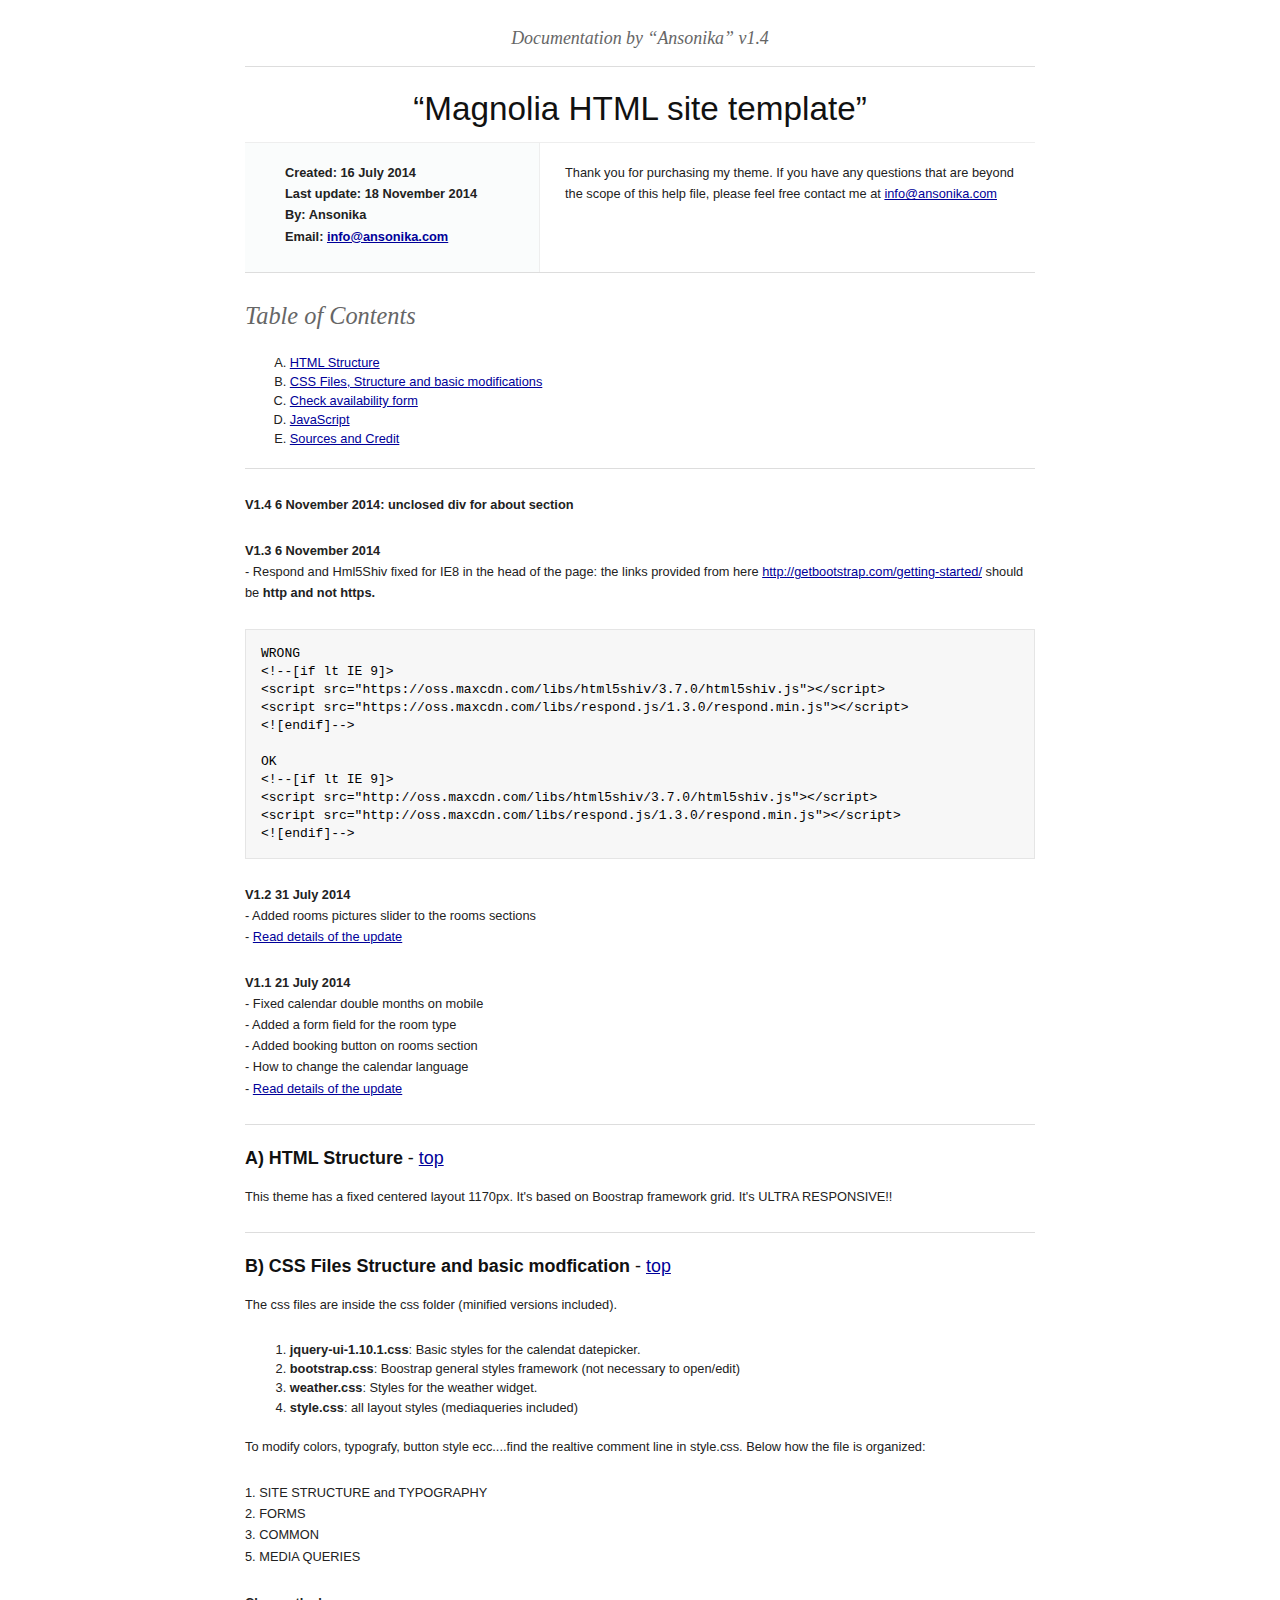
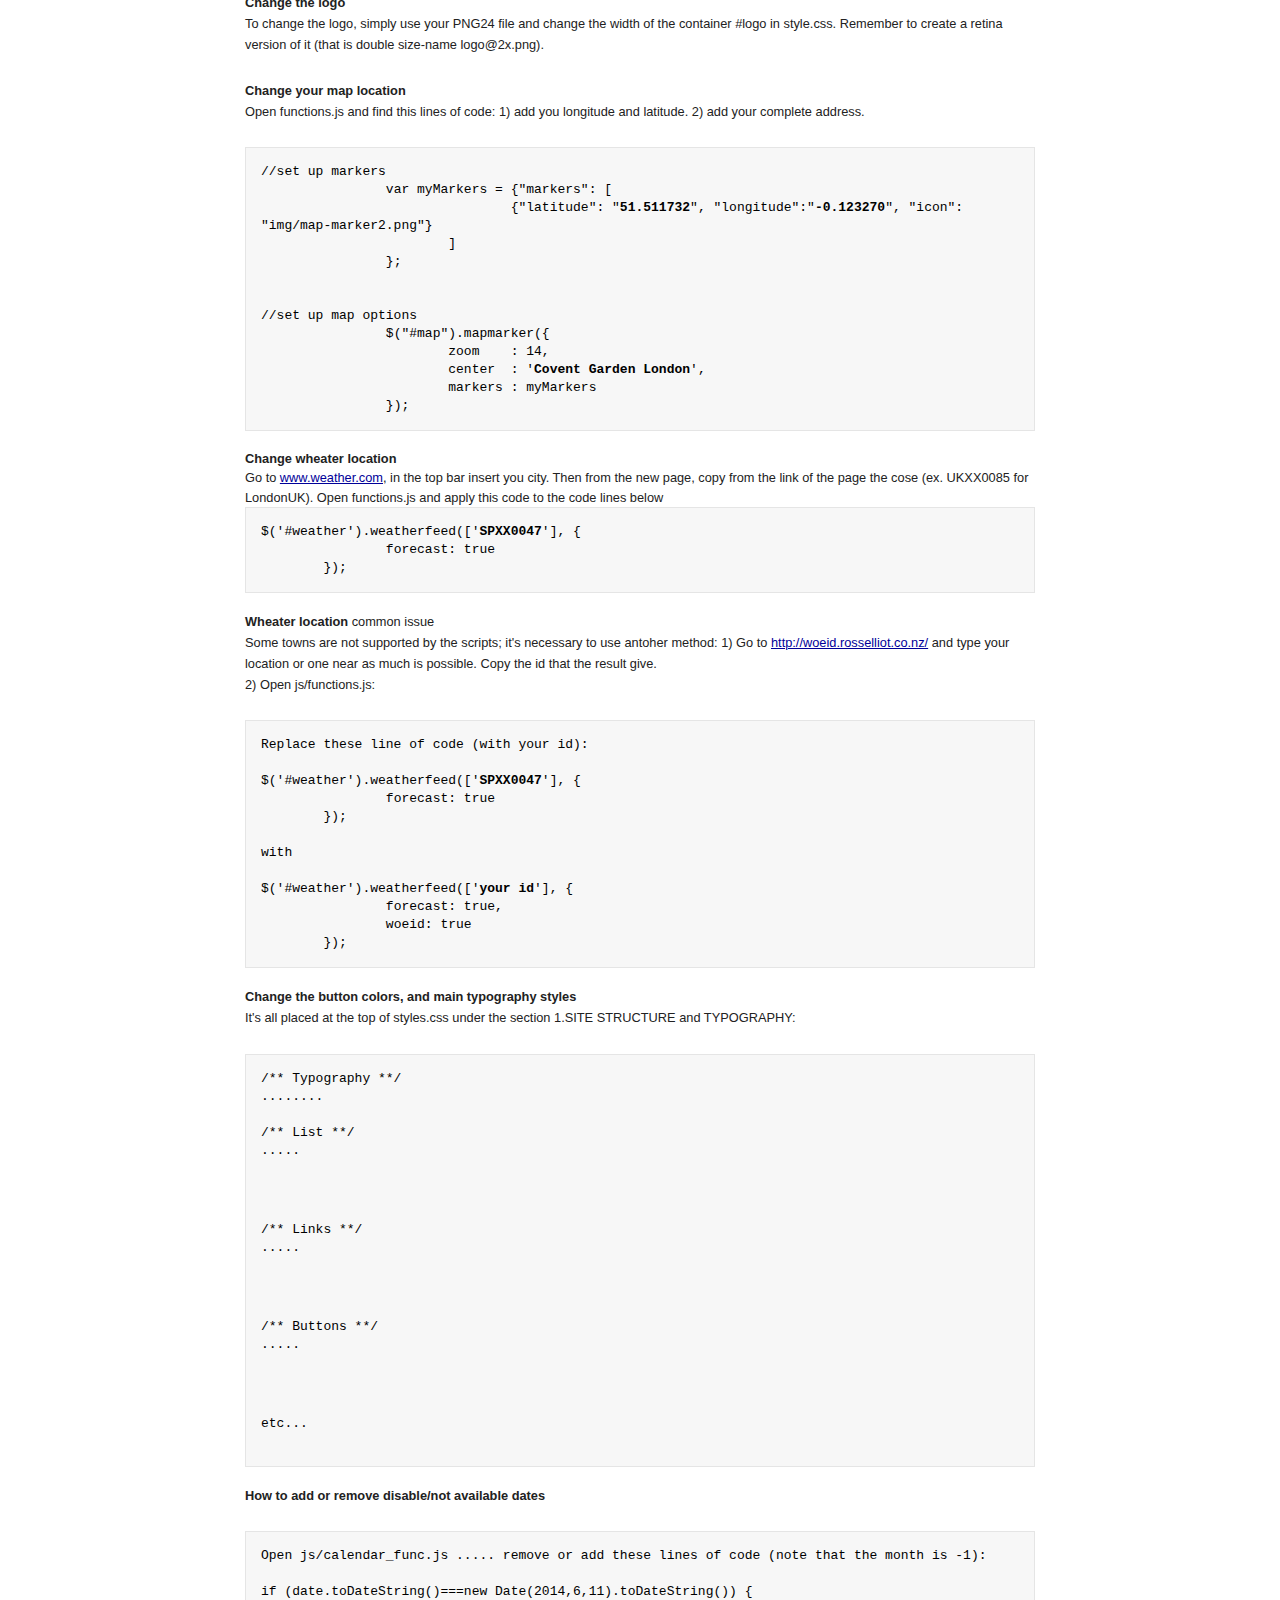
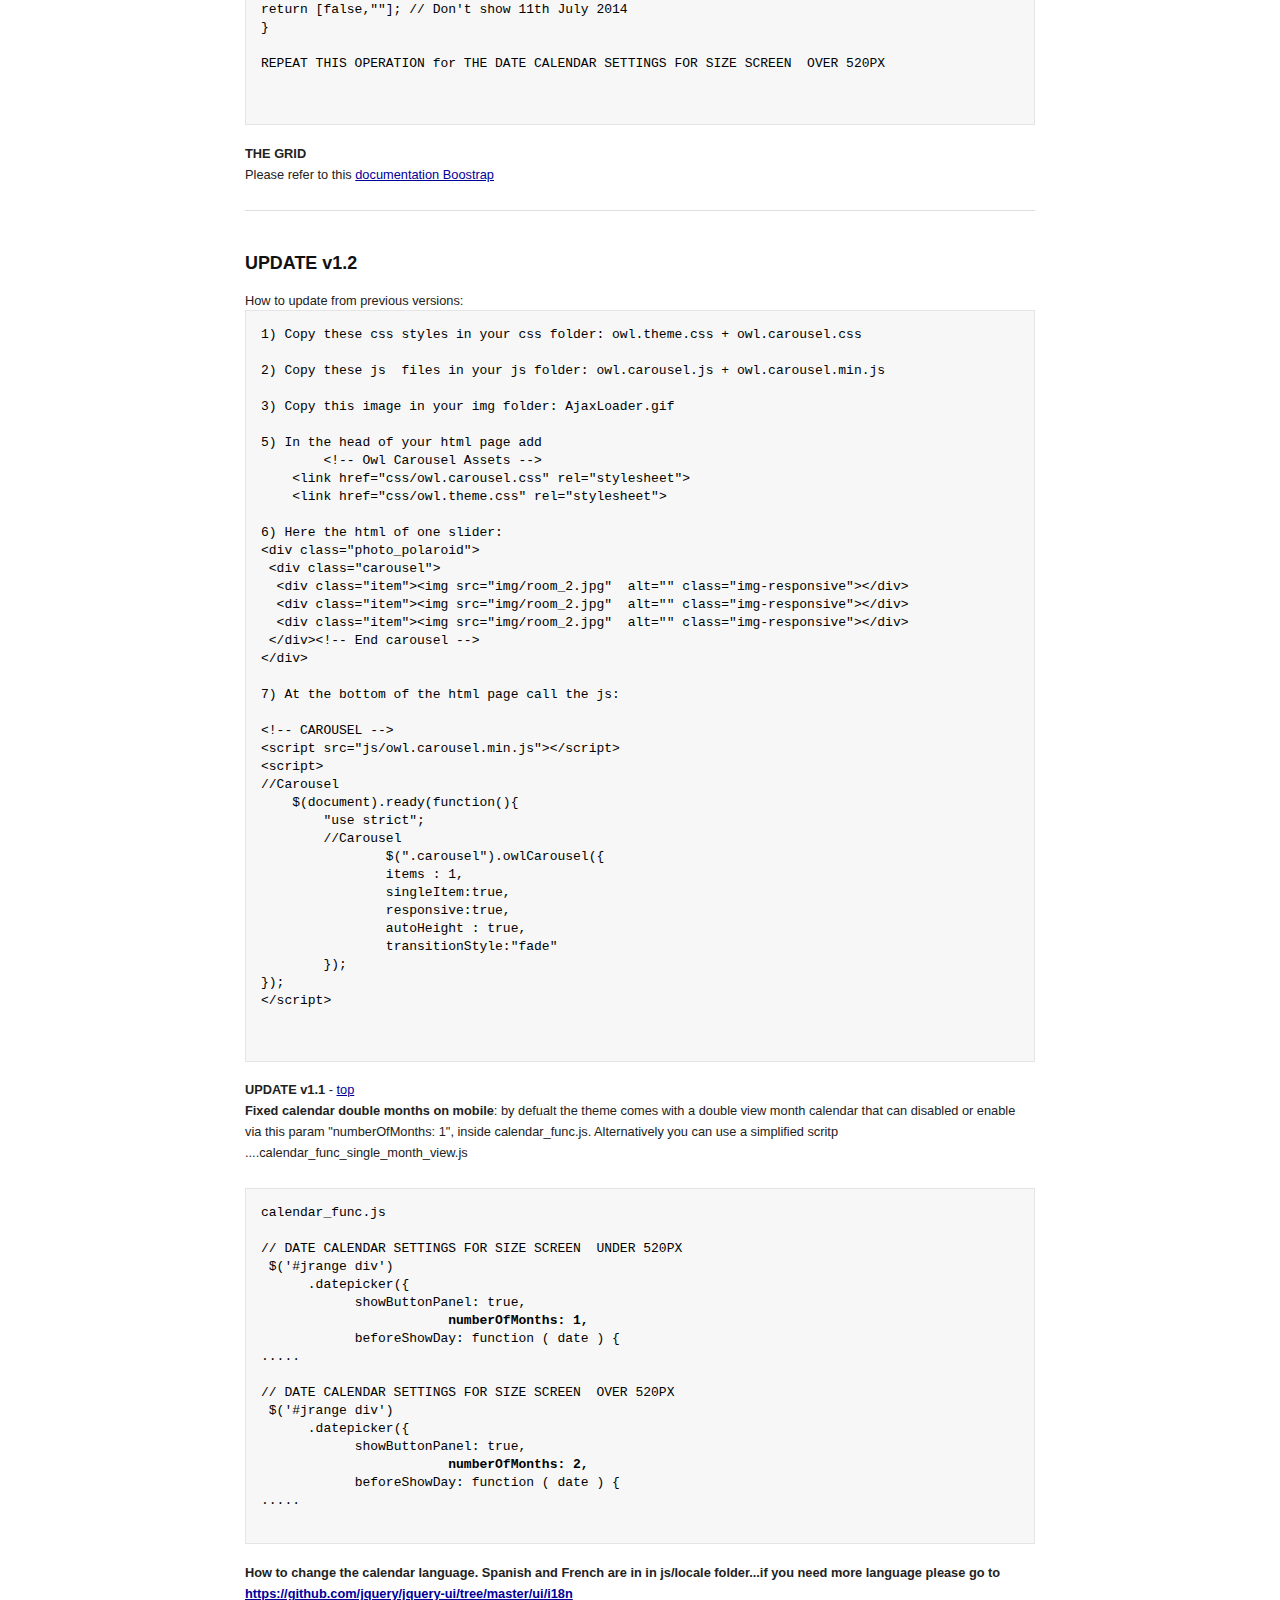
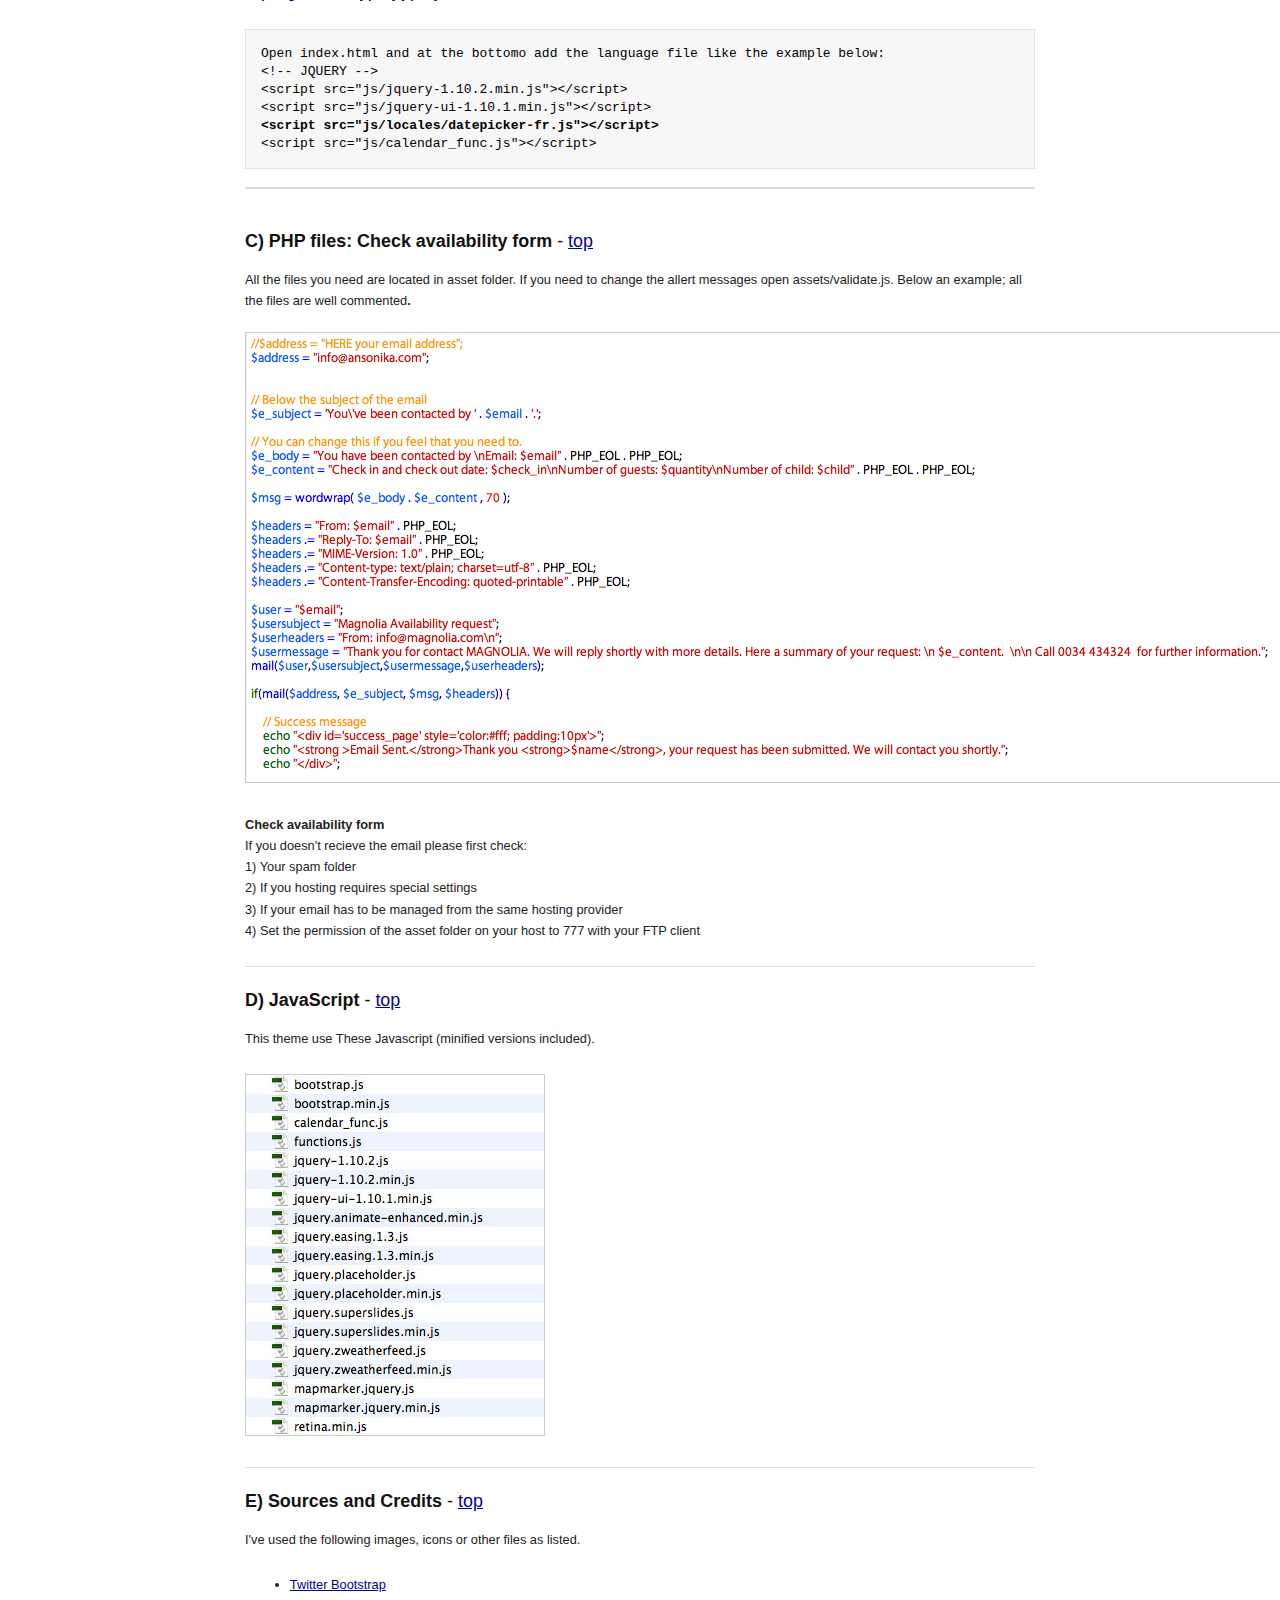
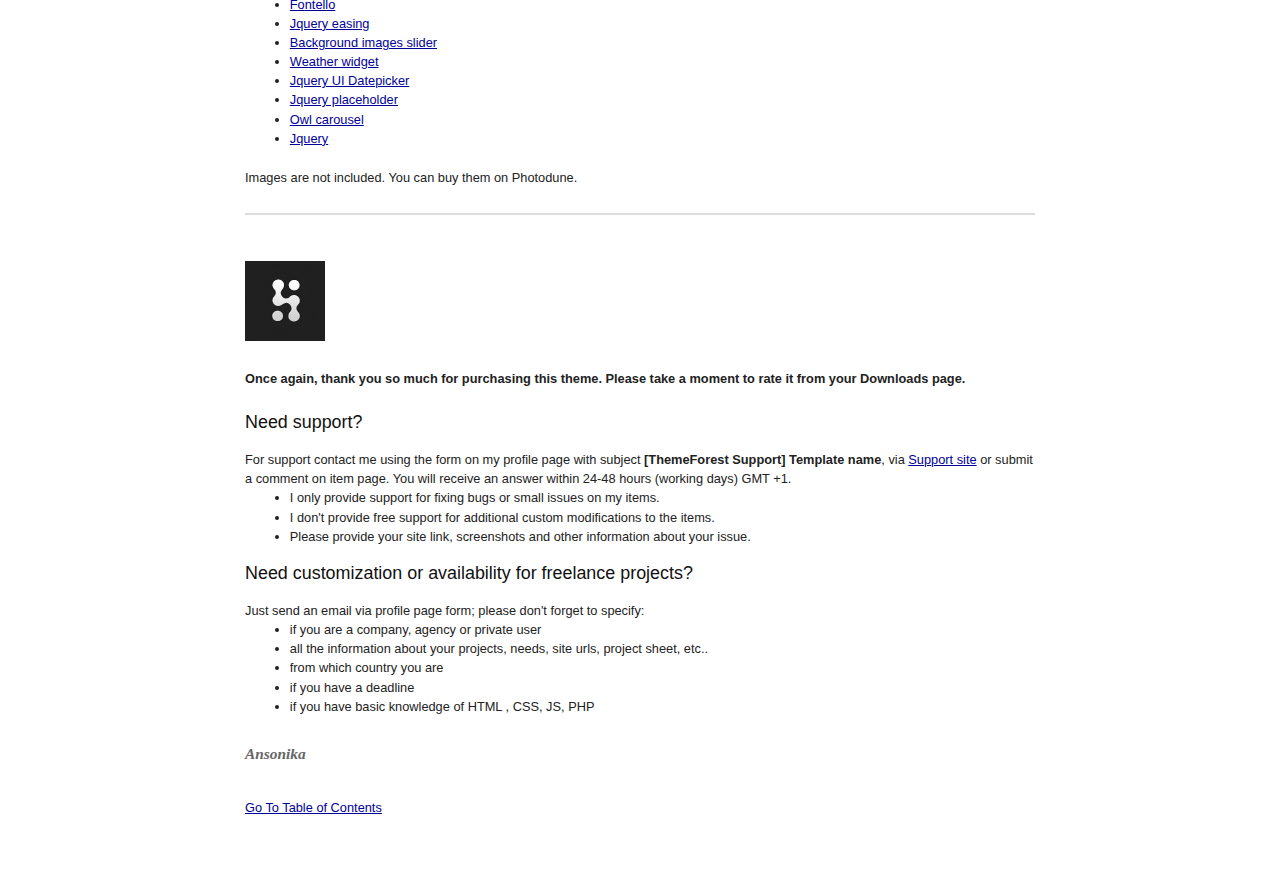
<file: doc/index.html>
<!DOCTYPE HTML PUBLIC "-//W3C//DTD HTML 4.01//EN" "http://www.w3.org/TR/html4/strict.dtd">
<head lang="en">
	<meta http-equiv="content-type" content="text/html;charset=utf-8">
	<title>Magnolia - Hotel site template</title>
	<!-- Framework CSS -->
	<link rel="stylesheet" href="assets/blueprint-css/screen.css" type="text/css" media="screen, projection">
	<link rel="stylesheet" href="assets/blueprint-css/print.css" type="text/css" media="print">
	<!--[if lt IE 8]><link rel="stylesheet" href="assets/blueprint-css/ie.css" type="text/css" media="screen, projection"><![endif]-->
	<link rel="stylesheet" href="assets/blueprint-css/plugins/fancy-type/screen.css" type="text/css" media="screen, projection">
	<style type="text/css" media="screen">
		p, table, hr, .box { margin-bottom:25px; }
		.box p { margin-bottom:10px; }
		pre,code { font-family:"Consolas", Courier New, Courier, monospace; padding:15px; background:#f7f7f7; margin:0px 0px 18px; border:1px solid #e5e5e5; line-height:18px; color:#000 }
code { padding:0px 3px; background-image:none; background:#f5f5f5; border:none }
pre { white-space:pre-wrap; white-space:-moz-pre-wrap; white-space:-pre-wrap; white-space:-o-pre-wrap; word-wrap:break-word }
	</style>
</head>


<body>
	<div class="container">
	  <h3 class="center alt"> Documentation by &ldquo;Ansonika&rdquo; v1.4</h3>
		
		<hr>
		
		<h1 class="center">&ldquo;Magnolia HTML site template&rdquo;</h1>
		
		<div class="borderTop">
		  <div class="span-6 colborder info prepend-1">
				<p class="prepend-top">
					<strong>
					Created: 16 July 2014<br>
                     Last update: 18 November 2014 <br>
					By: Ansonika<br>
				  Email: <a href="mailto:info@ansonika.com">info@ansonika.com</a></strong>
			  </p>
		  </div><!-- end div .span-6 -->		
	
			<div class="span-12 last">
				<p class="prepend-top append-0">Thank you for purchasing my theme. If you have any questions that are beyond the scope of this help file, please feel free contact me at <a href="mailto:info@ansonika.com">info@ansonika.com</a></p>
			</div>
		</div><!-- end div .borderTop -->
		
		<hr>
		
		<h2 id="toc" class="alt">Table of Contents</h2>
		<ol class="alpha">
			<li><a href="#htmlStructure">HTML Structure</a></li>
			<li><a href="#cssFiles">CSS Files, Structure and basic modifications</a></li>
<li><a href="#php">Check availability form </a></li>
			<li><a href="#javascript">JavaScript</a></li>
			<li><a href="#credits">Sources and Credit</a></li>
		</ol>
        
         <hr>
         <p><strong>V1.4 6 November 2014: unclosed div for about section</strong></p>
         <p><strong>V1.3 6 November 2014</strong><br>
		- Respond and Hml5Shiv fixed for IE8 in the head of the page: the links provided from here <a href="http://getbootstrap.com/getting-started/">http://getbootstrap.com/getting-started/</a> should be <strong>http and not https.</strong>
      <pre>WRONG<br>&lt;!--[if lt IE 9]&gt;<br>&lt;script src=&quot;https://oss.maxcdn.com/libs/html5shiv/3.7.0/html5shiv.js&quot;&gt;&lt;/script&gt;<br>&lt;script src=&quot;https://oss.maxcdn.com/libs/respond.js/1.3.0/respond.min.js&quot;&gt;&lt;/script&gt;<br>&lt;![endif]--&gt;

OK<br>&lt;!--[if lt IE 9]&gt;<br>&lt;script src=&quot;http://oss.maxcdn.com/libs/html5shiv/3.7.0/html5shiv.js&quot;&gt;&lt;/script&gt;<br>&lt;script src=&quot;http://oss.maxcdn.com/libs/respond.js/1.3.0/respond.min.js&quot;&gt;&lt;/script&gt;<br>&lt;![endif]--&gt;<br></pre>
        </p>
        
         <p><strong>V1.2 31 July 2014</strong><br>
		- Added rooms pictures slider to the rooms sections<br>
        - <a href="#update">Read details of the update</a><br>
      <p><strong>V1.1 21 July 2014</strong><br>
		- Fixed calendar double months on mobile<br>
        - Added a form field for the room type<br>
        - Added booking button on rooms section<br>
        - How to change the calendar language<br>
        - <a href="#update">Read details of the update</a><br>
	  <hr>
        
        
  <h3 id="htmlStructure"><strong>A) HTML Structure</strong> - <a href="#toc">top</a></h3>
	  <p> This theme has a fixed centered layout 1170px. It's based on Boostrap framework grid. It's ULTRA RESPONSIVE!!<br />
	  </p>
<hr>

		<h3 id="cssFiles"><strong>B) CSS Files Structure and basic modfication</strong> - <a href="#toc">top</a>	  </h3>
	  <p>The css files are inside the css folder (minified versions included).</p>
	  <ol>
			<li><strong>jquery-ui-1.10.1.css</strong>: Basic styles for the calendat datepicker.</li>
            <li><strong>bootstrap.css</strong>: Boostrap general styles framework (not necessary to open/edit)</li>
            <li><strong> weather.css</strong>: Styles for the weather widget.</li>
			<li><strong>style.css</strong>: all layout styles (mediaqueries included)</li>
	  </ol>
<p> To modify colors, typografy, button style ecc....find the realtive comment line in style.css. Below how the file is organized:</p>
<p>1. SITE STRUCTURE and TYPOGRAPHY<br>
  2. FORMS<br>
  3. COMMON<br>
  5. MEDIA QUERIES</p>
<p><strong>Change the logo<br>
  </strong>To change the logo, simply use your PNG24 file and change the width of the container #logo in style.css. Remember to create a retina version of it (that is double size-name logo@2x.png).</p>

<p><strong>Change your map location</strong><br>
Open functions.js and find this lines of code: 1) add you longitude and latitude. 2) add your complete address.</p>
<pre>//set up markers <br>		var myMarkers = {&quot;markers&quot;: [<br>				{&quot;latitude&quot;: &quot;<strong>51.511732</strong>&quot;, &quot;longitude&quot;:&quot;<strong>-0.123270</strong>&quot;, &quot;icon&quot;: &quot;img/map-marker2.png&quot;}<br>			]<br>		};


//set up map options<br>		$(&quot;#map&quot;).mapmarker({<br>			zoom	: 14,<br>			center	: '<strong>Covent Garden London</strong>',<br>			markers	: myMarkers<br>		});
</pre>
<strong>Change wheater location</strong><br> 
      Go to <a href="http://www.weather.com/">www.weather.com</a>, in the top bar insert you city. Then from the new page, copy from the link of the page the cose (ex. UKXX0085 for LondonUK). Open functions.js and apply this code to the code lines below
      <pre>$('#weather').weatherfeed(['<strong>SPXX0047</strong>'], {<br>		forecast: true<br>	});</pre>
      <p><strong>Wheater location</strong> common issue<br>
      Some towns are not supported by the scripts; it's necessary to use antoher method:
      1) Go to <a href="http://woeid.rosselliot.co.nz/">http://woeid.rosselliot.co.nz/</a> and type your location or one near as much is possible. Copy the id that the result give.<br>
      2) Open js/functions.js:
      <pre>Replace these line of code (with your id):

$('#weather').weatherfeed(['<strong>SPXX0047</strong>'], {<br>		forecast: true<br>	});

with

$('#weather').weatherfeed(['<strong>your id</strong>'], {<br>		forecast: true,
		woeid: true<br>	});<br></pre>
<p><strong>Change the button colors, and main typography styles</strong><br> 
      It's all placed at the top of styles.css under the section 1.SITE STRUCTURE and TYPOGRAPHY:
      <pre>/** Typography **/
........

/** List **/<br>.....</p>

/** Links **/<br>.....</p>

/** Buttons **/<br>.....</p>

etc...   
      </pre>
      
      <p><strong>How to add or remove disable/not available dates</strong><br> 
      <pre>Open js/calendar_func.js ..... remove or add these lines of code (note that the month is -1):

if (date.toDateString()===new Date(2014,6,11).toDateString()) {
return [false,""]; // Don't show 11th July 2014
}

REPEAT THIS OPERATION for THE DATE CALENDAR SETTINGS FOR SIZE SCREEN  OVER 520PX
      
      </pre>
      
      

      <p><strong>THE GRID</strong><br> 
      Please refer to this <a href="http://getbootstrap.com/">documentation Boostrap</a></p>
    
    <hr>
    <br>
    <h3 id="update"><strong>UPDATE v1.2</strong></h3> How to update from previous versions:
    <pre>1) Copy these css styles in your css folder: owl.theme.css + owl.carousel.css

2) Copy these js  files in your js folder: owl.carousel.js + owl.carousel.min.js

3) Copy this image in your img folder: AjaxLoader.gif

5) In the head of your html page add <br>	&lt;!-- Owl Carousel Assets --&gt;<br>    &lt;link href=&quot;css/owl.carousel.css&quot; rel=&quot;stylesheet&quot;&gt;<br>    &lt;link href=&quot;css/owl.theme.css&quot; rel=&quot;stylesheet&quot;&gt;

6) Here the html of one slider: <br>&lt;div class=&quot;photo_polaroid&quot;&gt;<br> &lt;div class=&quot;carousel&quot;&gt;<br>  &lt;div class=&quot;item&quot;&gt;&lt;img src=&quot;img/room_2.jpg&quot;  alt=&quot;&quot; class=&quot;img-responsive&quot;&gt;&lt;/div&gt;<br>  &lt;div class=&quot;item&quot;&gt;&lt;img src=&quot;img/room_2.jpg&quot;  alt=&quot;&quot; class=&quot;img-responsive&quot;&gt;&lt;/div&gt;<br>  &lt;div class=&quot;item&quot;&gt;&lt;img src=&quot;img/room_2.jpg&quot;  alt=&quot;&quot; class=&quot;img-responsive&quot;&gt;&lt;/div&gt;<br> &lt;/div&gt;&lt;!-- End carousel --&gt;<br>&lt;/div&gt;

7) At the bottom of the html page call the js:

&lt;!-- CAROUSEL --&gt;  <br>&lt;script src=&quot;js/owl.carousel.min.js&quot;&gt;&lt;/script&gt;<br>&lt;script&gt;<br>//Carousel<br>    $(document).ready(function(){<br>	&quot;use strict&quot;;<br>	//Carousel<br>		$(&quot;.carousel&quot;).owlCarousel({<br>		items : 1,<br>		singleItem:true,<br>		responsive:true,<br>		autoHeight : true,<br>		transitionStyle:&quot;fade&quot;<br>	});<br>});<br>&lt;/script&gt;<br>
    </pre>
    <strong>UPDATE v1.1</strong> - <a href="#toc">top</a></h3>
    <p><strong>Fixed calendar double months on mobile</strong>: by defualt the theme comes with a double view month calendar that can disabled or enable via this param "numberOfMonths: 1", inside calendar_func.js. Alternatively you can use a simplified scritp ....calendar_func_single_month_view.js</p>
      <pre>
calendar_func.js

// DATE CALENDAR SETTINGS FOR SIZE SCREEN  UNDER 520PX<br> $('#jrange div')<br>      .datepicker({<br>            showButtonPanel: true,<br>			<strong>numberOfMonths: 1,</strong><br>            beforeShowDay: function ( date ) {
.....

// DATE CALENDAR SETTINGS FOR SIZE SCREEN  OVER 520PX<br> $('#jrange div')<br>      .datepicker({<br>            showButtonPanel: true,<br>			<strong>numberOfMonths: 2,</strong><br>            beforeShowDay: function ( date ) {
.....
      </pre>
      <p><strong>How to change the calendar language. Spanish and French are in in js/locale folder...if you need more language please go to <a href="https://github.com/jquery/jquery-ui/tree/master/ui/i18n">https://github.com/jquery/jquery-ui/tree/master/ui/i18n</a></strong><br> 
      <pre>Open index.html and at the bottomo add the language file like the example below:<br>&lt;!-- JQUERY --&gt;<br>&lt;script src=&quot;js/jquery-1.10.2.min.js&quot;&gt;&lt;/script&gt;<br>&lt;script src=&quot;js/jquery-ui-1.10.1.min.js&quot;&gt;&lt;/script&gt;<br><strong>&lt;script src=&quot;js/locales/datepicker-fr.js&quot;&gt;&lt;/script&gt;</strong><br>&lt;script src=&quot;js/calendar_func.js&quot;&gt;&lt;/script&gt;   </pre>
      <hr>
      
<br>
      <h3 id="php"><strong>C) PHP files: Check availability form </strong> - <a href="#php">top</a></h3>
      <p>All the files you need are located in asset folder. If you need to change the allert messages open assets/validate.js. Below an example; all the files are well commented<strong>.<br>
      </strong><br>
        <img src="assets/images/mail.png" alt="" width="1043" height="449" style="border:1px solid #ccc;">      </p>
      </p>
      <p><strong>Check availability form<br>
        </strong> If you doesn't recieve the email please first check:<br>
      1) Your spam folder<br>
      2) If you hosting requires special settings<br>
      3) If your email  has to be managed from the same hosting provider<br>
      4) Set the permission of the asset folder on your host to 777 with your FTP client
      </p>
      </p>
      <hr>
<h3 id="javascript"><strong>D) JavaScript</strong> - <a href="#toc">top</a></h3>
		
	  <p>This theme use These Javascript (minified versions included).</p>
	  <p><img src="assets/images/js.jpg" width="298" height="360" style=" border: 1px solid #ccc"></p>
	  <hr>
		
		<h3 id="credits"><strong>E) Sources and Credits</strong> - <a href="#toc">top</a></h3>
		
	  <p>I've used the following images, icons or other files as listed.
		
		
	  <ul>
        <li><a href="http://twitter.github.io/bootstrap/">Twitter Bootstrap</a></li>
        <li><a href="http://fontello.com/">Fontello</a></li>
        <li><a href="http://gsgd.co.uk/sandbox/jquery/easing/">Jquery easing</a></li>
        <li><a href="http://nicinabox.com/superslides/">Background images slider</a></li>
        <li><a href="http://www.zazar.net/developers/jquery/zweatherfeed/">Weather widget</a></li>
        <li><a href="http://jqueryui.com/datepicker/">Jquery UI Datepicker</a></li>
        <li><a href="http://mths.be/placeholder">Jquery placeholder</a></li>
        <li><a href="http://owlgraphic.com/owlcarousel/">Owl carousel</a></li>
        <li><a href="http://jquery.com/">Jquery</a></li>
	  </ul>
		<p>Images are not included. You can buy them on Photodune.</p>
<hr>
<p><strong><br>
    <img src="assets/images/avatar.jpg" width="80" height="80"><br>
	  <br>
    Once again, thank you so much for purchasing this theme. Please take a moment to rate it from your Downloads page.</strong><br> 
		  
<h3>Need support?</h3>
For support contact me using the form on my profile page <span class="text_medium">with subject <strong>[ThemeForest Support]  Template name</strong></span>, via <a href="http://support.ansonika.com/">Support site</a> or submit a comment on item page. You will receive an answer within 24-48 hours (working days)  GMT  +1.
<ul>
<li>I only provide support for fixing bugs or small issues on my items.</li>
<li>I don't provide free support for additional custom modifications to the items.</li>
<li>Please provide your site link, screenshots and other information about your issue.</li>
</ul>

<h3>Need customization or availability for freelance projects?</h3>
Just send an email via profile page form; please don't forget to specify:
<ul>
<li>if you are a company, agency or private user</li>
<li>all the information about your projects, needs, site urls, project sheet, etc..</li>
<li>from which country you are</li>
<li>if you have a deadline</li>
<li>if you have basic knowledge of  HTML , CSS, JS,  PHP</li>
</ul>
<p class="append-bottom alt large"><strong>Ansonika</strong></p>
		<p><a href="#toc">Go To Table of Contents</a></p>
		
		<hr class="space">
	</div><!-- end div .container -->
</body>
</html>
</file>
<file: doc/assets/blueprint-css/screen.css>
/* -----------------------------------------------------------------------


 Blueprint CSS Framework 0.9
 http://blueprintcss.org

   * Copyright (c) 2007-Present. See LICENSE for more info.
   * See README for instructions on how to use Blueprint.
   * For credits and origins, see AUTHORS.
   * This is a compressed file. See the sources in the 'src' directory.

----------------------------------------------------------------------- */

/* reset.css */
html, body, div, span, object, iframe, h1, h2, h3, h4, h5, h6, p, blockquote, pre, a, abbr, acronym, address, code, del, dfn, em, img, q, dl, dt, dd, ol, ul, li, fieldset, form, label, legend, table, caption, tbody, tfoot, thead, tr, th, td {margin:0;padding:0;border:0;font-weight:inherit;font-style:inherit;font-size:100%;font-family:inherit;vertical-align:baseline;}
body {line-height:1.5;}
table {border-collapse:separate;border-spacing:0;}
caption, th, td {text-align:left;font-weight:normal;}
table, td, th {vertical-align:middle;}
blockquote:before, blockquote:after, q:before, q:after {content:"";}
blockquote, q {quotes:"" "";}
a img {border:none;}

/* custom.css */
.info { background:#fafcfc; }
.borderTop { border-top: 1px solid #eee;}
.append-0 {padding-right:20px;}

/* typography.css */
body {font-size:80%;color:#222;background:#fff;font-family:"Helvetica Neue", Arial, Helvetica, sans-serif;padding-top:30px;}
h1, h2, h3, h4, h5, h6 {font-weight:normal;color:#111;}
h1 {font-size:2.6em;line-height:1;margin-bottom:0.5em;}
h2 {font-size:1.9em;margin-bottom:0.75em;}
h3 {font-size:1.4em;line-height:1;margin-bottom:1em;}
h4 {font-size:1.1em;line-height:1.25;margin-bottom:1.25em;}
h5 {font-size:1em;font-weight:bold;margin-bottom:1.5em;}
h6 {font-size:1em;font-weight:bold;}
h1 img, h2 img, h3 img, h4 img, h5 img, h6 img {margin:0;}
p {margin:0 0 1.5em;line-height:1.65em;}
p img.left {float:left;margin:1.5em 1.5em 1.5em 0;padding:0;}
p img.right {float:right;margin:1.5em 0 1.5em 1.5em;}
a:focus, a:hover {color:#000;}
a {color:#009;text-decoration:underline;}
blockquote {margin:1.5em;color:#666;font-style:italic;}
strong {font-weight:bold;}
em, dfn {font-style:italic;}
dfn {font-weight:bold;}
sup, sub {line-height:0;}
abbr, acronym {border-bottom:1px dotted #666;}
address {margin:0 0 1.5em;font-style:italic;}
del {color:#666;}
pre {margin:1.5em 0;white-space:pre;}
pre, code, tt {font:13px 'andale mono', 'lucida console', monospace;line-height:1.5;}
li ul, li ol {margin:0 1.5em;}
ul, ol {margin:0 1.5em 1.5em 3.5em;}
ul {list-style-type:disc;}
ol {list-style-type:decimal;}
ol.alpha {list-style:upper-alpha;}
dl {margin:0 0 1.5em 0;}
dl dt {font-weight:bold;}
dd {margin-left:1.5em;}
table {margin-bottom:1.4em;width:100%;}
th {font-weight:bold;}
thead th {background:#c3d9ff;}
th, td, caption {padding:4px 10px 4px 5px;}
tr.even td {background:#e5ecf9;}
tfoot {font-style:italic;}
caption {background:#eee;}
.small {font-size:.85em;margin-bottom:1.875em;line-height:1.875em;}
.large {font-size:1.2em;line-height:2.5em;margin-bottom:1.25em;}
.hide {display:none;}
.quiet {color:#666;}
.loud {color:#000;}
.highlight {background:#ff0;}
.added {background:#060;color:#fff;}
.removed {background:#900;color:#fff;}
.first {margin-left:0;padding-left:0;}
.last {margin-right:0;padding-right:0;}
.top {margin-top:0;padding-top:0;}
.bottom {margin-bottom:0;padding-bottom:0;}
.center {text-align:center;}

/* forms.css */
label {font-weight:bold;}
fieldset {padding:1.4em;margin:0 0 1.5em 0;border:1px solid #ccc;}
legend {font-weight:bold;font-size:1.2em;}
input[type=text], input[type=password], input.text, input.title, textarea, select {background-color:#fff;border:1px solid #bbb;}
input[type=text]:focus, input[type=password]:focus, input.text:focus, input.title:focus, textarea:focus, select:focus {border-color:#666;}
input[type=text], input[type=password], input.text, input.title, textarea, select {margin:0.5em 0;}
input.text, input.title {width:300px;padding:5px;}
input.title {font-size:1.5em;}
textarea {width:390px;height:250px;padding:5px;}
input[type=checkbox], input[type=radio], input.checkbox, input.radio {position:relative;top:.25em;}
form.inline {line-height:3;}
form.inline p {margin-bottom:0;}
.error, .notice, .success {padding:.8em;margin-bottom:1em;border:2px solid #ddd;}
.error {background:#FBE3E4;color:#8a1f11;border-color:#FBC2C4;}
.notice {background:#FFF6BF;color:#514721;border-color:#FFD324;}
.success {background:#E6EFC2;color:#264409;border-color:#C6D880;}
.error a {color:#8a1f11;}
.notice a {color:#514721;}
.success a {color:#264409;}

/* grid.css */
.container {width:790px;margin:0 auto;}
.showgrid {background:url(src/grid.png);}
.column, div.span-1, div.span-2, div.span-3, div.span-4, div.span-5, div.span-6, div.span-7, div.span-8, div.span-9, div.span-10, div.span-11, div.span-12, div.span-13, div.span-14, div.span-15, div.span-16, div.span-17, div.span-18, div.span-19, div.span-20, div.span-21, div.span-22, div.span-23, div.span-24 {float:left;margin-right:10px;}
.last, div.last {margin-right:0;}
.span-1 {width:30px;}
.span-2 {width:70px;}
.span-3 {width:110px;}
.span-4 {width:150px;}
.span-5 {width:190px;}
.span-6 {width:230px;}
.span-7 {width:270px;}
.span-8 {width:310px;}
.span-9 {width:350px;}
.span-10 {width:390px;}
.span-11 {width:430px;}
.span-12 {width:470px;}
.span-13 {width:510px;}
.span-14 {width:550px;}
.span-15 {width:590px;}
.span-16 {width:630px;}
.span-17 {width:670px;}
.span-18 {width:710px;}
.span-19 {width:750px;}
.span-20 {width:790px;}
.span-21 {width:830px;}
.span-22 {width:870px;}
.span-23 {width:910px;}
.span-24, div.span-24 {width:950px;margin:0;}
input.span-1, textarea.span-1, input.span-2, textarea.span-2, input.span-3, textarea.span-3, input.span-4, textarea.span-4, input.span-5, textarea.span-5, input.span-6, textarea.span-6, input.span-7, textarea.span-7, input.span-8, textarea.span-8, input.span-9, textarea.span-9, input.span-10, textarea.span-10, input.span-11, textarea.span-11, input.span-12, textarea.span-12, input.span-13, textarea.span-13, input.span-14, textarea.span-14, input.span-15, textarea.span-15, input.span-16, textarea.span-16, input.span-17, textarea.span-17, input.span-18, textarea.span-18, input.span-19, textarea.span-19, input.span-20, textarea.span-20, input.span-21, textarea.span-21, input.span-22, textarea.span-22, input.span-23, textarea.span-23, input.span-24, textarea.span-24 {border-left-width:1px!important;border-right-width:1px!important;padding-left:5px!important;padding-right:5px!important;}
input.span-1, textarea.span-1 {width:18px!important;}
input.span-2, textarea.span-2 {width:58px!important;}
input.span-3, textarea.span-3 {width:98px!important;}
input.span-4, textarea.span-4 {width:138px!important;}
input.span-5, textarea.span-5 {width:178px!important;}
input.span-6, textarea.span-6 {width:218px!important;}
input.span-7, textarea.span-7 {width:258px!important;}
input.span-8, textarea.span-8 {width:298px!important;}
input.span-9, textarea.span-9 {width:338px!important;}
input.span-10, textarea.span-10 {width:378px!important;}
input.span-11, textarea.span-11 {width:418px!important;}
input.span-12, textarea.span-12 {width:458px!important;}
input.span-13, textarea.span-13 {width:498px!important;}
input.span-14, textarea.span-14 {width:538px!important;}
input.span-15, textarea.span-15 {width:578px!important;}
input.span-16, textarea.span-16 {width:618px!important;}
input.span-17, textarea.span-17 {width:658px!important;}
input.span-18, textarea.span-18 {width:698px!important;}
input.span-19, textarea.span-19 {width:738px!important;}
input.span-20, textarea.span-20 {width:778px!important;}
input.span-21, textarea.span-21 {width:818px!important;}
input.span-22, textarea.span-22 {width:858px!important;}
input.span-23, textarea.span-23 {width:898px!important;}
input.span-24, textarea.span-24 {width:938px!important;}
.append-1 {padding-right:40px;}
.append-2 {padding-right:80px;}
.append-3 {padding-right:120px;}
.append-4 {padding-right:160px;}
.append-5 {padding-right:200px;}
.append-6 {padding-right:240px;}
.append-7 {padding-right:280px;}
.append-8 {padding-right:320px;}
.append-9 {padding-right:360px;}
.append-10 {padding-right:400px;}
.append-11 {padding-right:440px;}
.append-12 {padding-right:480px;}
.append-13 {padding-right:520px;}
.append-14 {padding-right:560px;}
.append-15 {padding-right:600px;}
.append-16 {padding-right:640px;}
.append-17 {padding-right:680px;}
.append-18 {padding-right:720px;}
.append-19 {padding-right:760px;}
.append-20 {padding-right:800px;}
.append-21 {padding-right:840px;}
.append-22 {padding-right:880px;}
.append-23 {padding-right:920px;}
.prepend-1 {padding-left:40px;}
.prepend-2 {padding-left:80px;}
.prepend-3 {padding-left:120px;}
.prepend-4 {padding-left:160px;}
.prepend-5 {padding-left:200px;}
.prepend-6 {padding-left:240px;}
.prepend-7 {padding-left:280px;}
.prepend-8 {padding-left:320px;}
.prepend-9 {padding-left:360px;}
.prepend-10 {padding-left:400px;}
.prepend-11 {padding-left:440px;}
.prepend-12 {padding-left:480px;}
.prepend-13 {padding-left:520px;}
.prepend-14 {padding-left:560px;}
.prepend-15 {padding-left:600px;}
.prepend-16 {padding-left:640px;}
.prepend-17 {padding-left:680px;}
.prepend-18 {padding-left:720px;}
.prepend-19 {padding-left:760px;}
.prepend-20 {padding-left:800px;}
.prepend-21 {padding-left:840px;}
.prepend-22 {padding-left:880px;}
.prepend-23 {padding-left:920px;}
div.border {padding-right:4px;margin-right:5px;border-right:1px solid #eee;}
div.colborder {padding-right:24px;margin-right:25px;border-right:1px solid #eee;}
div.colborderTop {border-top:1px solid #eee;}
.pull-1 {margin-left:-40px;}
.pull-2 {margin-left:-80px;}
.pull-3 {margin-left:-120px;}
.pull-4 {margin-left:-160px;}
.pull-5 {margin-left:-200px;}
.pull-6 {margin-left:-240px;}
.pull-7 {margin-left:-280px;}
.pull-8 {margin-left:-320px;}
.pull-9 {margin-left:-360px;}
.pull-10 {margin-left:-400px;}
.pull-11 {margin-left:-440px;}
.pull-12 {margin-left:-480px;}
.pull-13 {margin-left:-520px;}
.pull-14 {margin-left:-560px;}
.pull-15 {margin-left:-600px;}
.pull-16 {margin-left:-640px;}
.pull-17 {margin-left:-680px;}
.pull-18 {margin-left:-720px;}
.pull-19 {margin-left:-760px;}
.pull-20 {margin-left:-800px;}
.pull-21 {margin-left:-840px;}
.pull-22 {margin-left:-880px;}
.pull-23 {margin-left:-920px;}
.pull-24 {margin-left:-960px;}
.pull-1, .pull-2, .pull-3, .pull-4, .pull-5, .pull-6, .pull-7, .pull-8, .pull-9, .pull-10, .pull-11, .pull-12, .pull-13, .pull-14, .pull-15, .pull-16, .pull-17, .pull-18, .pull-19, .pull-20, .pull-21, .pull-22, .pull-23, .pull-24 {float:left;position:relative;}
.push-1 {margin:0 -40px 1.5em 40px;}
.push-2 {margin:0 -80px 1.5em 80px;}
.push-3 {margin:0 -120px 1.5em 120px;}
.push-4 {margin:0 -160px 1.5em 160px;}
.push-5 {margin:0 -200px 1.5em 200px;}
.push-6 {margin:0 -240px 1.5em 240px;}
.push-7 {margin:0 -280px 1.5em 280px;}
.push-8 {margin:0 -320px 1.5em 320px;}
.push-9 {margin:0 -360px 1.5em 360px;}
.push-10 {margin:0 -400px 1.5em 400px;}
.push-11 {margin:0 -440px 1.5em 440px;}
.push-12 {margin:0 -480px 1.5em 480px;}
.push-13 {margin:0 -520px 1.5em 520px;}
.push-14 {margin:0 -560px 1.5em 560px;}
.push-15 {margin:0 -600px 1.5em 600px;}
.push-16 {margin:0 -640px 1.5em 640px;}
.push-17 {margin:0 -680px 1.5em 680px;}
.push-18 {margin:0 -720px 1.5em 720px;}
.push-19 {margin:0 -760px 1.5em 760px;}
.push-20 {margin:0 -800px 1.5em 800px;}
.push-21 {margin:0 -840px 1.5em 840px;}
.push-22 {margin:0 -880px 1.5em 880px;}
.push-23 {margin:0 -920px 1.5em 920px;}
.push-24 {margin:0 -960px 1.5em 960px;}
.push-1, .push-2, .push-3, .push-4, .push-5, .push-6, .push-7, .push-8, .push-9, .push-10, .push-11, .push-12, .push-13, .push-14, .push-15, .push-16, .push-17, .push-18, .push-19, .push-20, .push-21, .push-22, .push-23, .push-24 {float:right;position:relative;}
.prepend-top {margin-top:1.5em;}
.append-bottom {margin-bottom:1.5em;}
.box {padding:1.5em;margin-bottom:1.5em;background:#E5ECF9;}
hr {background:#ddd;color:#ddd;clear:both;float:none;width:100%;height:.1em;margin:0 0 1.45em;border:none;}
hr.space {background:#fff;color:#fff;}
.clearfix:after, .container:after {content:"\0020";display:block;height:0;clear:both;visibility:hidden;overflow:hidden;}
.clearfix, .container {display:block;}
.clear {clear:both;}
</file>
<file: doc/assets/blueprint-css/print.css>
/* -----------------------------------------------------------------------


 Blueprint CSS Framework 0.9
 http://blueprintcss.org

   * Copyright (c) 2007-Present. See LICENSE for more info.
   * See README for instructions on how to use Blueprint.
   * For credits and origins, see AUTHORS.
   * This is a compressed file. See the sources in the 'src' directory.

----------------------------------------------------------------------- */

/* print.css */
body {line-height:1.5;font-family:"Helvetica Neue", Arial, Helvetica, sans-serif;color:#000;background:none;font-size:10pt;}
.container {background:none;}
hr {background:#ccc;color:#ccc;width:100%;height:2px;margin:2em 0;padding:0;border:none;}
hr.space {background:#fff;color:#fff;}
h1, h2, h3, h4, h5, h6 {font-family:"Helvetica Neue", Arial, "Lucida Grande", sans-serif;}
code {font:.9em "Courier New", Monaco, Courier, monospace;}
img {float:left;margin:1.5em 1.5em 1.5em 0;}
a img {border:none;}
p img.top {margin-top:0;}
blockquote {margin:1.5em;padding:1em;font-style:italic;font-size:.9em;}
.small {font-size:.9em;}
.large {font-size:1.1em;}
.quiet {color:#999;}
.hide {display:none;}
a:link, a:visited {background:transparent;font-weight:700;text-decoration:underline;}
a:link:after, a:visited:after {content:" (" attr(href) ")";font-size:90%;}
</file>
<file: doc/assets/blueprint-css/ie.css>
/* -----------------------------------------------------------------------


 Blueprint CSS Framework 0.9
 http://blueprintcss.org

   * Copyright (c) 2007-Present. See LICENSE for more info.
   * See README for instructions on how to use Blueprint.
   * For credits and origins, see AUTHORS.
   * This is a compressed file. See the sources in the 'src' directory.

----------------------------------------------------------------------- */

/* ie.css */
body {text-align:center;}
.container {text-align:left;}
* html .column, * html div.span-1, * html div.span-2, * html div.span-3, * html div.span-4, * html div.span-5, * html div.span-6, * html div.span-7, * html div.span-8, * html div.span-9, * html div.span-10, * html div.span-11, * html div.span-12, * html div.span-13, * html div.span-14, * html div.span-15, * html div.span-16, * html div.span-17, * html div.span-18, * html div.span-19, * html div.span-20, * html div.span-21, * html div.span-22, * html div.span-23, * html div.span-24 {overflow-x:hidden;}
* html legend {margin:0px -8px 16px 0;padding:0;}
ol {margin-left:2em;}
sup {vertical-align:text-top;}
sub {vertical-align:text-bottom;}
html>body p code {*white-space:normal;}
hr {margin:-8px auto 11px;}
img {-ms-interpolation-mode:bicubic;}
.clearfix, .container {display:inline-block;}
* html .clearfix, * html .container {height:1%;}
fieldset {padding-top:0;}
input.text, input.title {background-color:#fff;border:1px solid #bbb;}
input.text:focus, input.title:focus {border-color:#666;}
input.text, input.title, textarea, select {margin:0.5em 0;}
input.checkbox, input.radio {position:relative;top:.25em;}
form.inline div, form.inline p {vertical-align:middle;}
form.inline label {position:relative;top:-0.25em;}
form.inline input.checkbox, form.inline input.radio, form.inline input.button, form.inline button {margin:0.5em 0;}
button, input.button {position:relative;top:0.25em;}
</file>
<file: doc/assets/blueprint-css/plugins/fancy-type/screen.css>
/* -------------------------------------------------------------- 
  
   fancy-type.css
   * Lots of pretty advanced classes for manipulating text.
   
   See the Readme file in this folder for additional instructions.

-------------------------------------------------------------- */

/* Indentation instead of line shifts for sibling paragraphs. */
   /* p + p { text-indent:2em; margin-top:-1.5em; } */
   form p + p  { text-indent: 0; } /* Don't want this in forms. */
   

/* For great looking type, use this code instead of asdf: 
   <span class="alt">asdf</span>  
   Best used on prepositions and ampersands. */
  
.alt { 
  color: #666; 
  font-family: "Warnock Pro", "Goudy Old Style","Palatino","Book Antiqua", Georgia, serif; 
  font-style: italic;
  font-weight: normal;
}


/* For great looking quote marks in titles, replace "asdf" with:
   <span class="dquo">&#8220;</span>asdf&#8221;
   (That is, when the title starts with a quote mark). 
   (You may have to change this value depending on your font size). */  
   
.dquo { margin-left: -.5em; } 


/* Reduced size type with incremental leading
   (http://www.markboulton.co.uk/journal/comments/incremental_leading/)

   This could be used for side notes. For smaller type, you don't necessarily want to 
   follow the 1.5x vertical rhythm -- the line-height is too much. 
   
   Using this class, it reduces your font size and line-height so that for 
   every four lines of normal sized type, there is five lines of the sidenote. eg:

   New type size in em's:
     10px (wanted side note size) / 12px (existing base size) = 0.8333 (new type size in ems)

   New line-height value:
     12px x 1.5 = 18px (old line-height)
     18px x 4 = 72px 
     72px / 5 = 14.4px (new line height)
     14.4px / 10px = 1.44 (new line height in em's) */

p.incr, .incr p {
	font-size: 10px;
	line-height: 1.44em;  
	margin-bottom: 1.5em;
}


/* Surround uppercase words and abbreviations with this class.
   Based on work by Jørgen Arnor Gårdsø Lom [http://twistedintellect.com/] */
   
.caps { 
  font-variant: small-caps; 
  letter-spacing: 1px; 
  text-transform: lowercase; 
  font-size:1.2em;
  line-height:1%;
  font-weight:bold;
  padding:0 2px;
}
</file>
